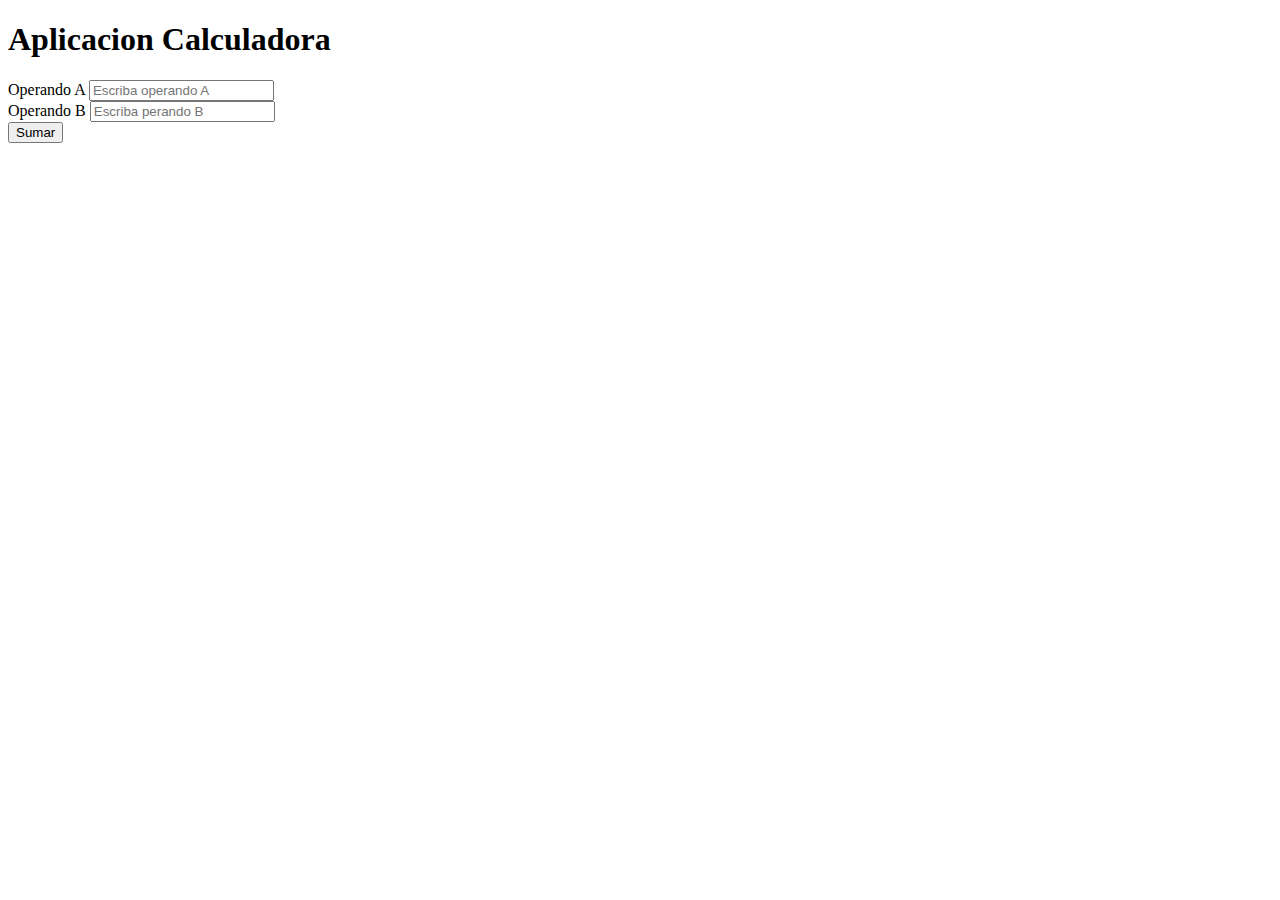
<file: Calculadora/index.html>
<!doctype html>
<html lang="en">
  <head>
    <meta charset="utf-8">
    <meta name="viewport" content="width=device-width, initial-scale=1">
    <title>Aplicacion Calculadora</title>
    <link href="https://cdn.jsdelivr.net/npm/bootstrap@5.2.0/dist/css/bootstrap.min.css" rel="stylesheet" integrity="sha384-gH2yIJqKdNHPEq0n4Mqa/HGKIhSkIHeL5AyhkYV8i59U5AR6csBvApHHNl/vI1Bx" crossorigin="anonymous">
  </head>
  <body>
      <div class="container">
          <h1>Aplicacion Calculadora</h1>
            <form id="forma">
                <div class="mb-3">
                    <label for="operandoA">Operando A</label>
                    <input type="number" class="form-control" placeholder="Escriba operando A" id="operandoA">
                </div>

                <div class="mb-3">
                    <label for="operandoB">Operando B</label>
                    <input type = "number" placeholder="Escriba perando B" id="operandoB" class="form-control"/>
                </div>
            </form>
            <button type="submit" class = "btn btn-primary mb-3" onclick="sumar()">Sumar</button>
            <div id="resultado"></div>

      </div>
    <script src="https://cdn.jsdelivr.net/npm/bootstrap@5.2.0/dist/js/bootstrap.bundle.min.js" integrity="sha384-A3rJD856KowSb7dwlZdYEkO39Gagi7vIsF0jrRAoQmDKKtQBHUuLZ9AsSv4jD4Xa" crossorigin="anonymous"></script>
    <script src="js/app.js"></script>
</body>
</html>
</file>
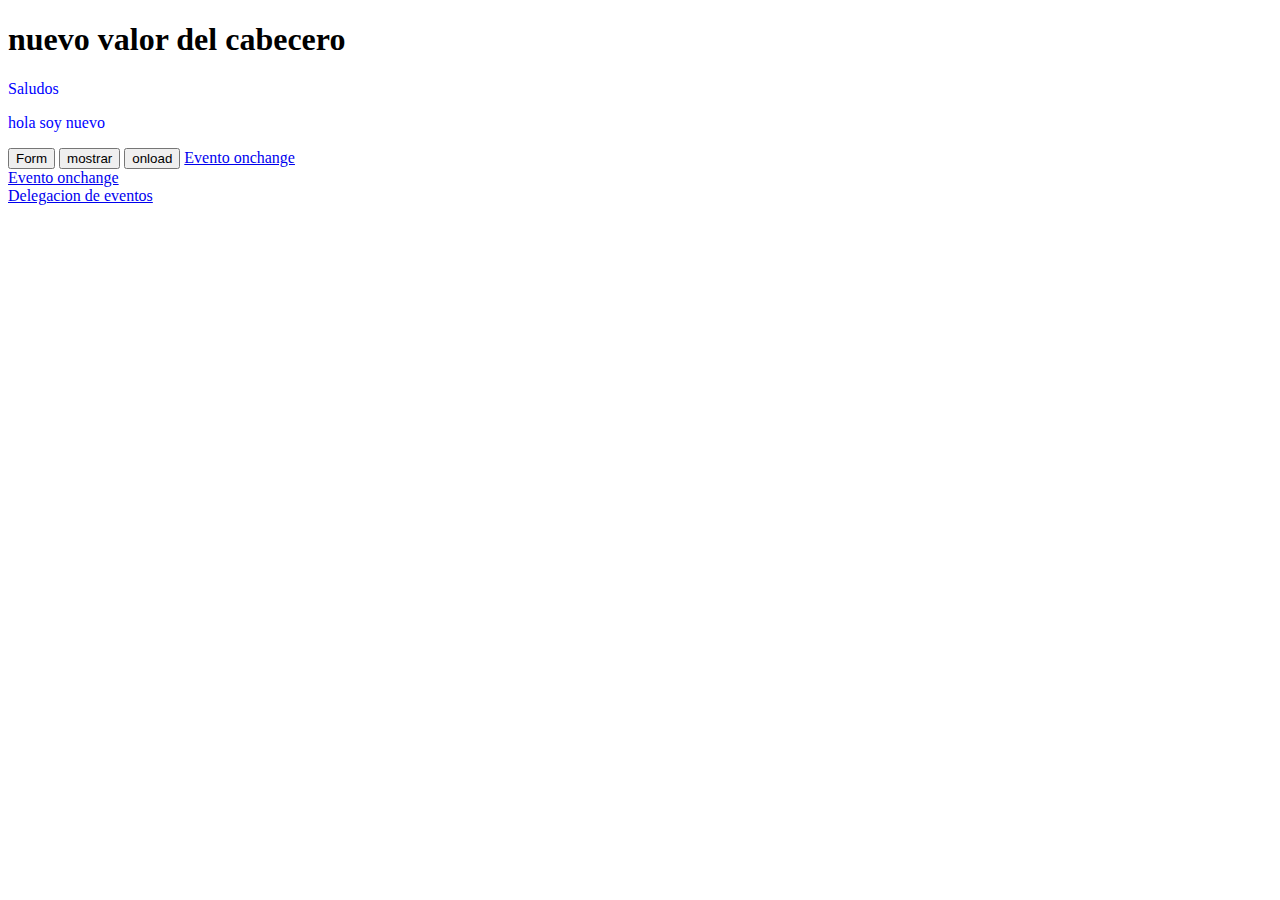
<file: DOM/index.html>
<!DOCTYPE html>
<html>
<head>
    <meta charset="UTF-8">
    <title>Ejemplo DOM con javaScript</title>
    <style>
        .azul{
            color: blue;
        }
    </style>
</head>
<body>
    <h1 id="cabecero">Ejemplo DOM con javaScript</h1>
    <p id="parrafo" class="azul">Saludos</p>
    <p class="azul">hola soy nuevo</p>
    <button onclick="location.href='/DOM/fomulario.html'">Form</button>

    <button onclick="location.href='/DOM/asociarElmentosHTML.html'">mostrar</button>

    <button onclick="location.href='/DOM/eventoOnload.html'">onload</button>
    <a href="/DOM/eventoOnchange.html">Evento onchange</a>
    <br/>
    <a href="/DOM/addEventLister.html">Evento onchange</a>
    <br/>
    <a href="/DOM/delegacionEventos.html">Delegacion de eventos</a>

    <script>
        let cabecero = document.getElementById('cabecero')
        console.log(cabecero.innerHTML)

        let parrafo = document.getElementById('parrafo').innerHTML
        console.log(parrafo)

        parrafo.innerHTML = "nuevo valor del parrafo"

        cabecero.innerHTML = "nuevo valor del cabecero"

        console.log("llamando por el tipo de etiqueta")

        let parrafos = document.getElementsByTagName("p")

        console.log(parrafos)
        for(let parrafo of parrafos){
            console.log(parrafo.innerHTML)
        }
        

        let porclassName = document.getElementsByClassName("azul")

        for(let i = 0; i<porclassName.length ; i++){
            console.log(`${i} ${porclassName[i].innerHTML}`)
        }
    </script>
</body>
</html>
</file>
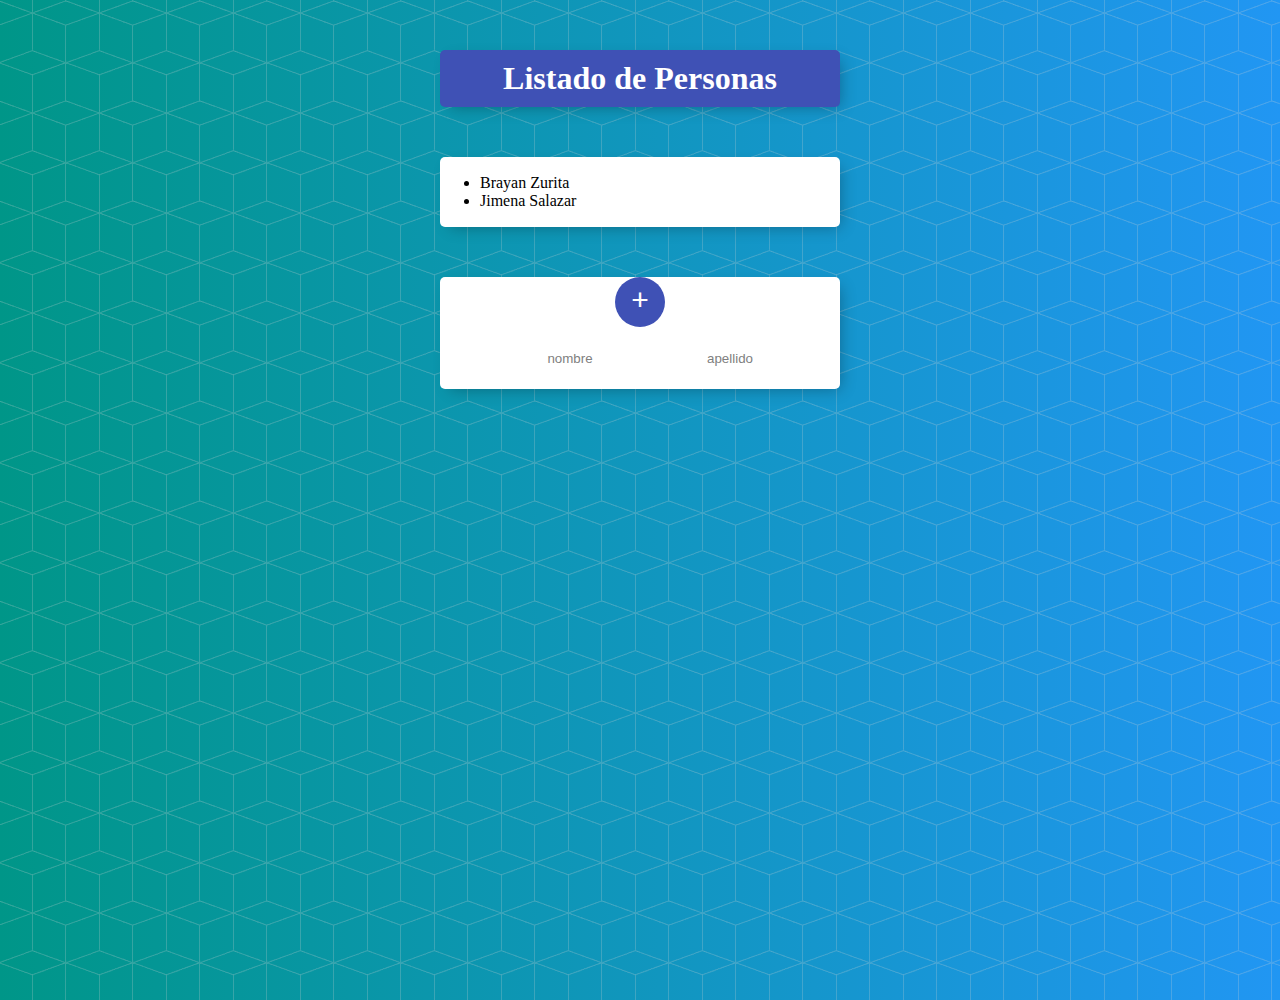
<file: ListaPersonas/index.html>
<!DOCTYPE html>
<html lang="en">
  <head>
    <meta charset="UTF-8" />
    <title>Listado de Personas</title>
    <link href="css/estilos.css" rel="stylesheet" />
  </head>
  <body onload="mostrar()">
    <div class="contenedor" id="cabecero">
      <h1>Listado de Personas</h1>
    </div>
    <div class="contenedor" id="">
      <div class="elemento">
        <ul id="personas"></ul>
      </div>
    </div>

    <div class="contenedor">
      <div style="text-align: center">
        <button style="cursor: pointer" onclick="agregarPersona()">+</button>
      </div>

      <form id="forma">
        <input type="text" placeholder="nombre" id="nombre" />
        <input type="text" placeholder="apellido" id="apellido" />
      </form>
    </div>
    <script src="js/persona.js"></script>
    <script src="js/app.js"></script>
  </body>
</html>
</file>
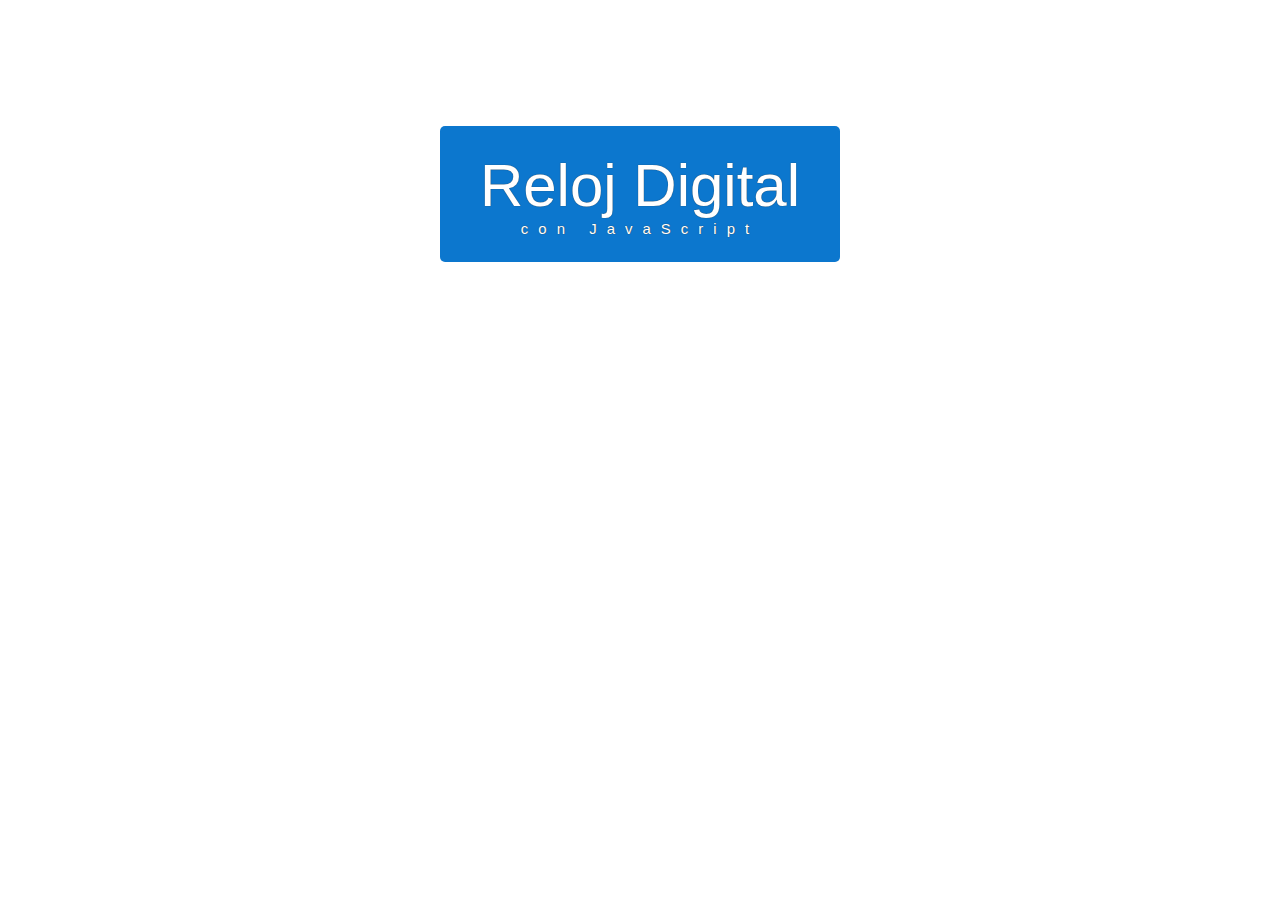
<file: RelojDigital/index.html>
<!DOCTYPE html>
<html lang="en">
<head>
    <meta charset="UTF-8">
    <meta http-equiv="X-UA-Compatible" content="IE=edge">
    <meta name="viewport" content="width=device-width, initial-scale=1.0">
    <link rel="stylesheet" href="css/estilos.css">
    <title>Reloj Digital</title>
</head>
<body>

    <div id="reloj">
        <div id="contenedor" class="reloj-contenedor">
            <div id="hora">Reloj Digital</div>
            <div id = "fecha">con JavaScript</div>
            <div id = "mensaje"></div>
        </div>

    </div>

    <script src="js/reloj.js"></script>
    
</body>
</html>
</file>
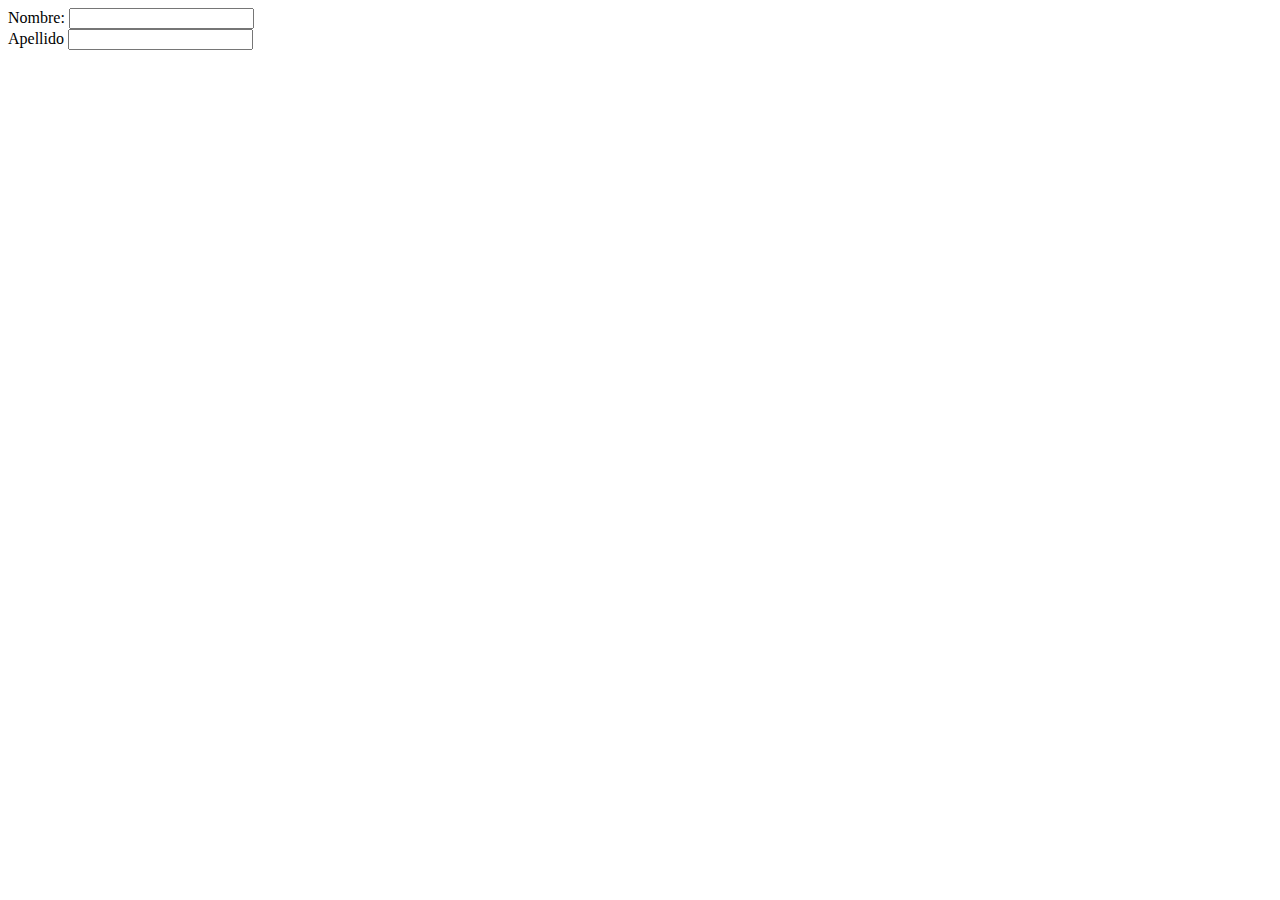
<file: DOM/addEventLister.html>
<!DOCTYPE html>
<html lang="en">
<head>
    <meta charset="UTF-8">
    <meta http-equiv="X-UA-Compatible" content="IE=edge">
    <meta name="viewport" content="width=device-width, initial-scale=1.0">
    <title>Document</title>
</head>
<body>
    <div>
        Nombre: <input type="text" id="nombre">
        <br/>
        Apellido <input type="text" id="apellido">
    </div>
    <script>
        document.getElementById("nombre").addEventListener("focus",cambiar)//callback
        document.getElementById("nombre").addEventListener("blur", regresar) //callback

        //no es posible reutilizar
        document.getElementById("apellido").addEventListener("focus",(evento)=>{
            evento.target.style.background = "pink"
        })

        document.getElementById("apellido").addEventListener("blur", (evento) =>{
            evento.target.style.background = ""
        })

        //es posible reutilizar
        function cambiar(evento){
            let componente = evento.target
            componente.style.background = "yellow"
        }

        function regresar(evento){
            let componente = evento.target
            componente.style.background = "white"
        }

    </script>
</body>
</html>
</file>
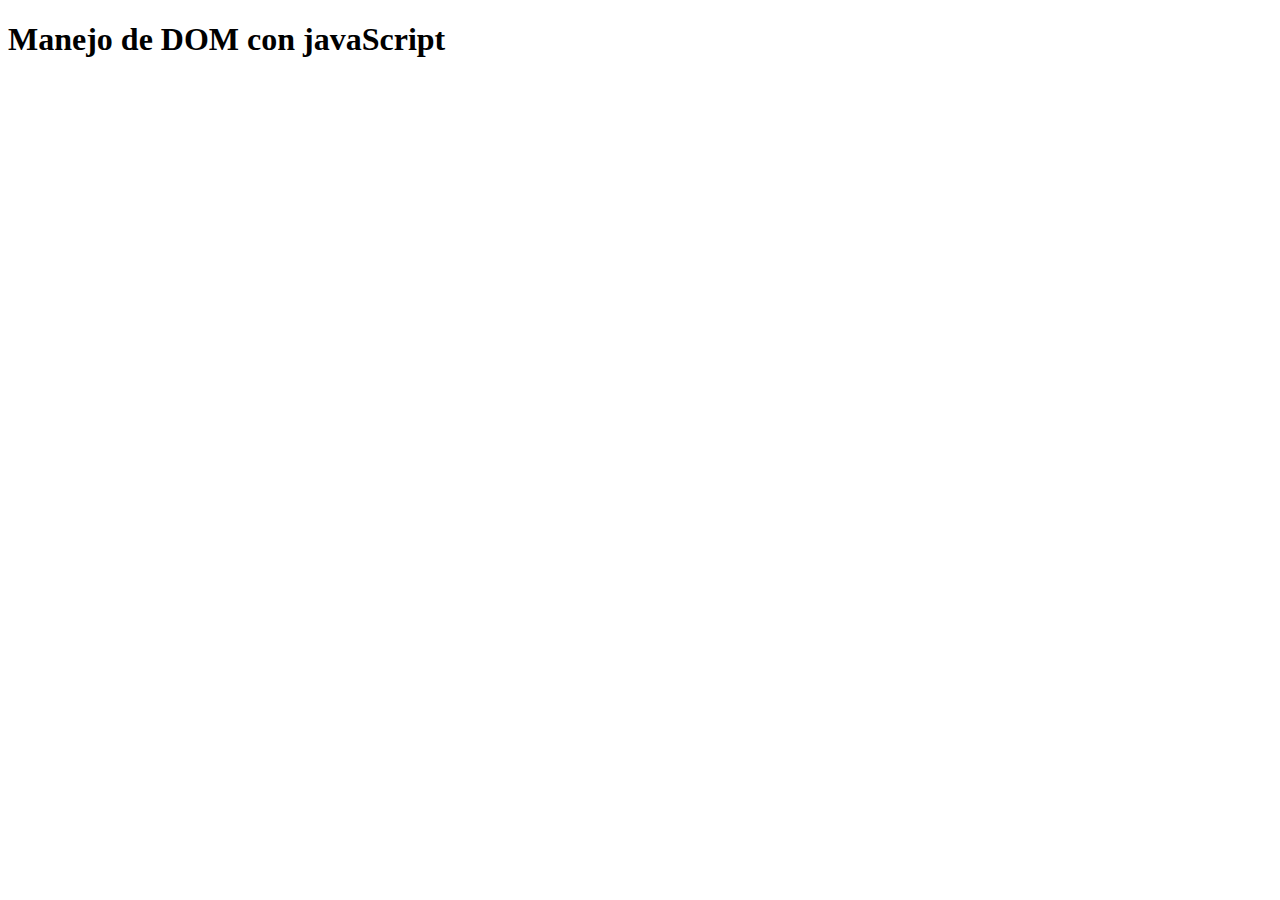
<file: DOM/asociarElmentosHTML.html>
<!DOCTYPE html>
<html>
<head>
    <meta charset="UTF-8">
    <title>Document</title>
</head>
<body>
    <h1 id="titulo"> Manejo de DOM con javaScript</h1>
    <br/>
    <div id="mostrar"></div>
    <script>
        document.getElementById("titulo").onclick = cambiarTexto; // esto es una llamada callback

        function cambiarTexto(){
            document.getElementById("mostrar").innerHTML = "cambio de texto"
        }
    </script>
</body>
</html>
</file>
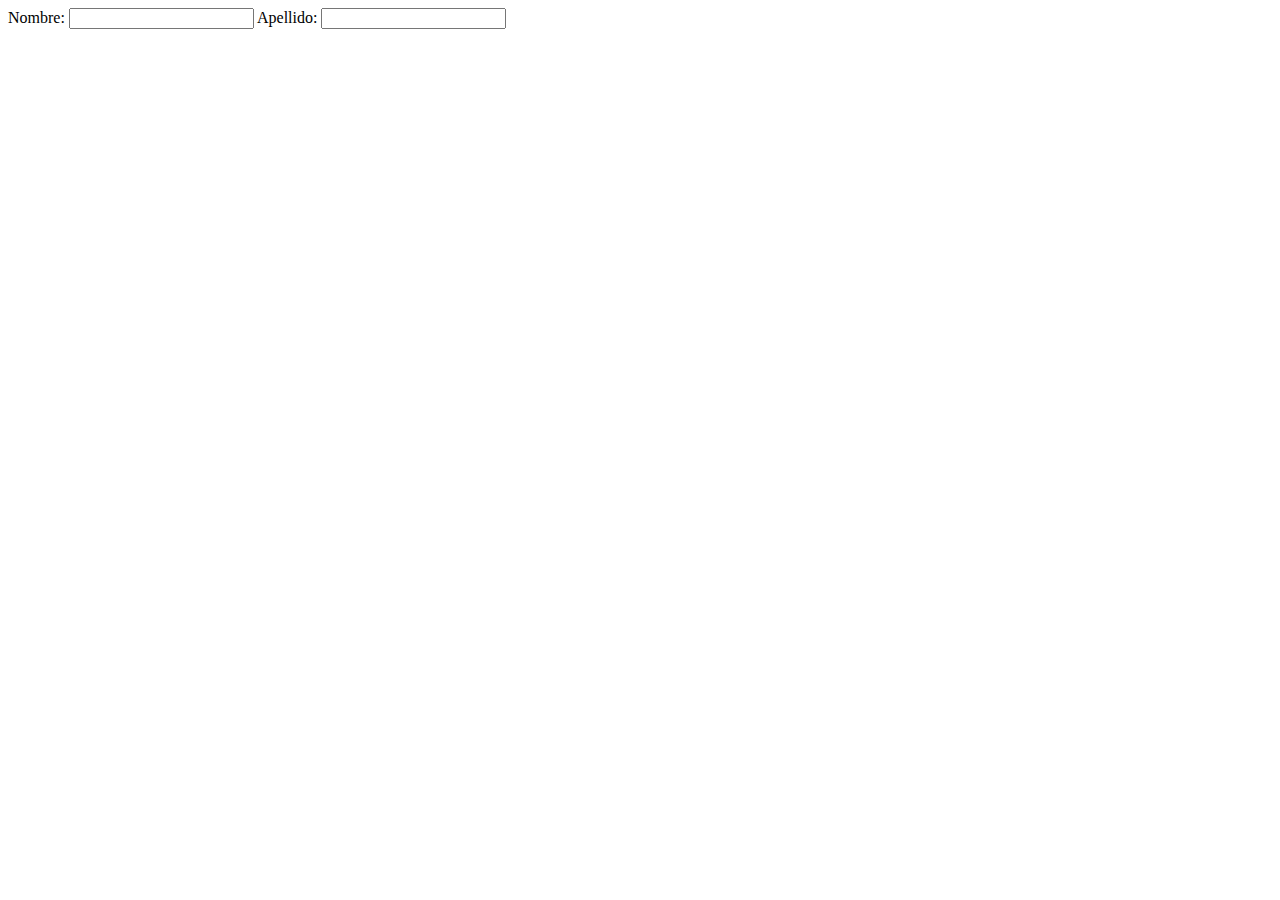
<file: DOM/delegacionEventos.html>
<!DOCTYPE html>
<html lang="en">
  <head>
    <meta charset="UTF-8" />
    <meta http-equiv="X-UA-Compatible" content="IE=edge" />
    <meta name="viewport" content="width=device-width, initial-scale=1.0" />
    <title>Document</title>
  </head>
  <body>
    <form id="forma">
      <div>
        Nombre: <input type="text" id="nombre" /> 
        Apellido: <input type="text" id="apellido" />
      </div>
    </form>

    <script>
        const forma = document.getElementById("forma")

        forma.addEventListener("focus", (evento) => {
            evento.target.style.background = "yellow"
        }, true)

        forma.addEventListener("blur", (evento)=>{
            evento.target.style.background = "red"
        },true)
    </script>
  </body>
</html>
</file>
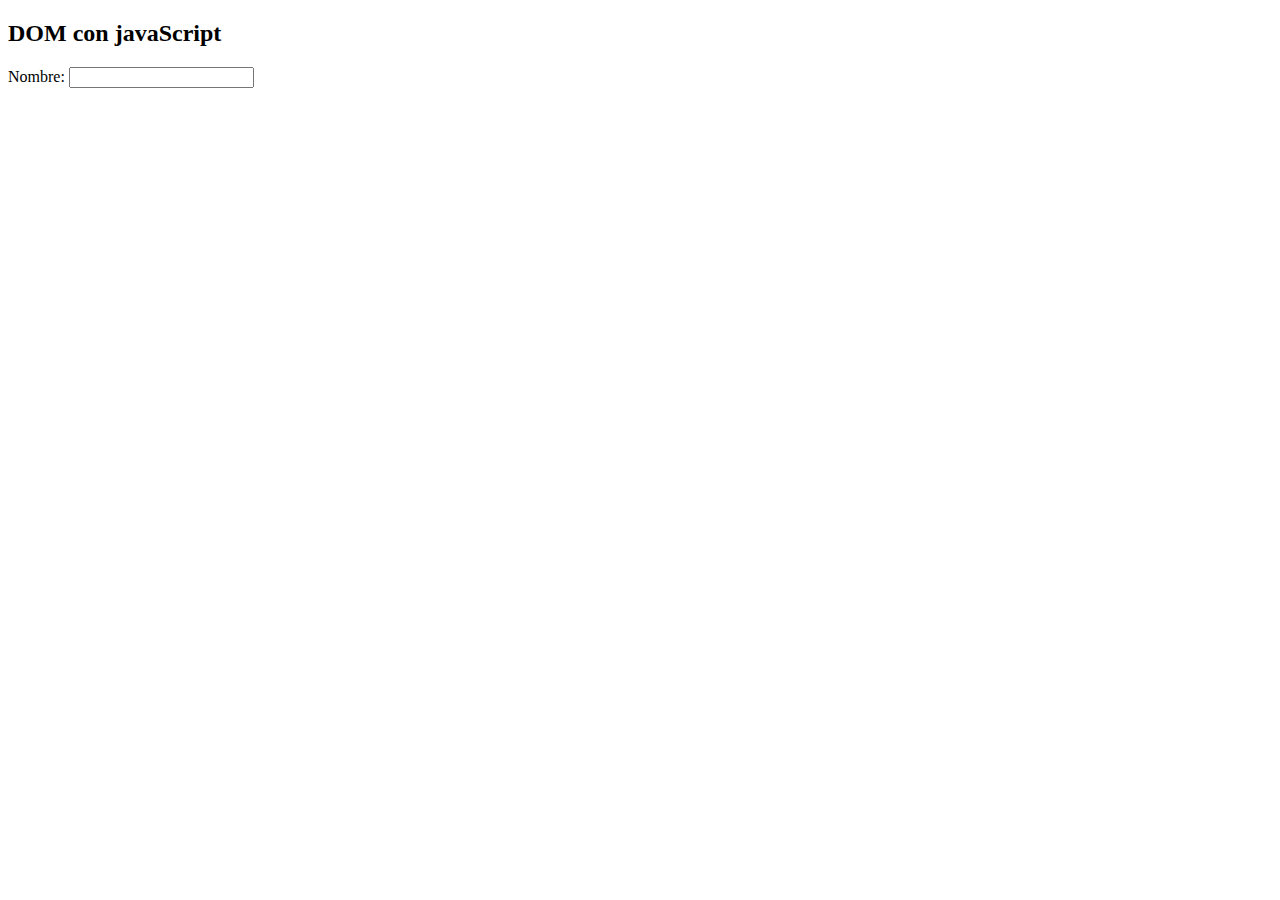
<file: DOM/eventoOnchange.html>
<!DOCTYPE html>
<html lang="en">
<head>
    <meta charset="UTF-8">
    <title>Document</title>
</head>
<body>
    <h2 id = "titulo" onmouseover="rojo(this)" onmouseout="azul(this)">DOM con javaScript</h2>

    <div>
        Nombre: <input type="text" onchange="comvertir(this)">
    </div>

    <script>
        function comvertir(inputText){
            inputText.value = inputText.value.toUpperCase();
        }

        //uso de onmouseout onmouseover
        function rojo(titulo){
            titulo.style.color="red"
        }

        function azul(titulo){
            titulo.style.color="blue"
        }
    </script>
</body>
</html>
</file>
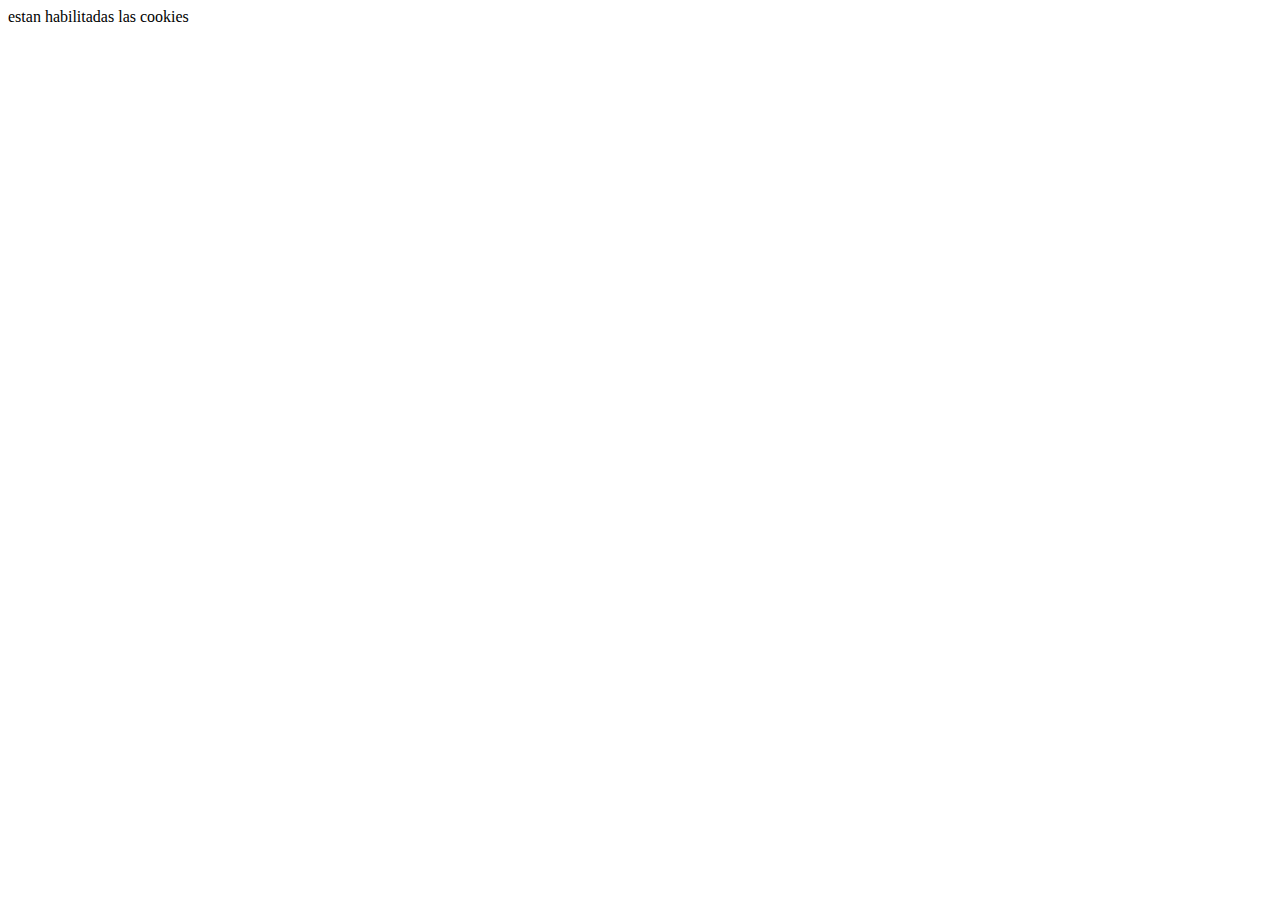
<file: DOM/eventoOnload.html>
<!DOCTYPE html>
<html lang="en">
<head>
    <meta charset="UTF-8">
    <meta http-equiv="X-UA-Compatible" content="IE=edge">
    <meta name="viewport" content="width=device-width, initial-scale=1.0">
    <title>Document</title>
</head>
<body onload="entrar()">

    <div id="mostrar"></div>
    <script>
        //este evento se lanza cuando la pagina esta cargando
        
        function entrar(){
            alert("Entrando a la pagina")

            if(navigator.cookieEnabled){
                document.getElementById("mostrar").innerHTML="estan habilitadas las cookies"
            }else{
                document.getElementById("mostrar").innerHTML = "no estan habilitadas las cookies"
            }
        }

    </script>
</body>
</html>
</file>
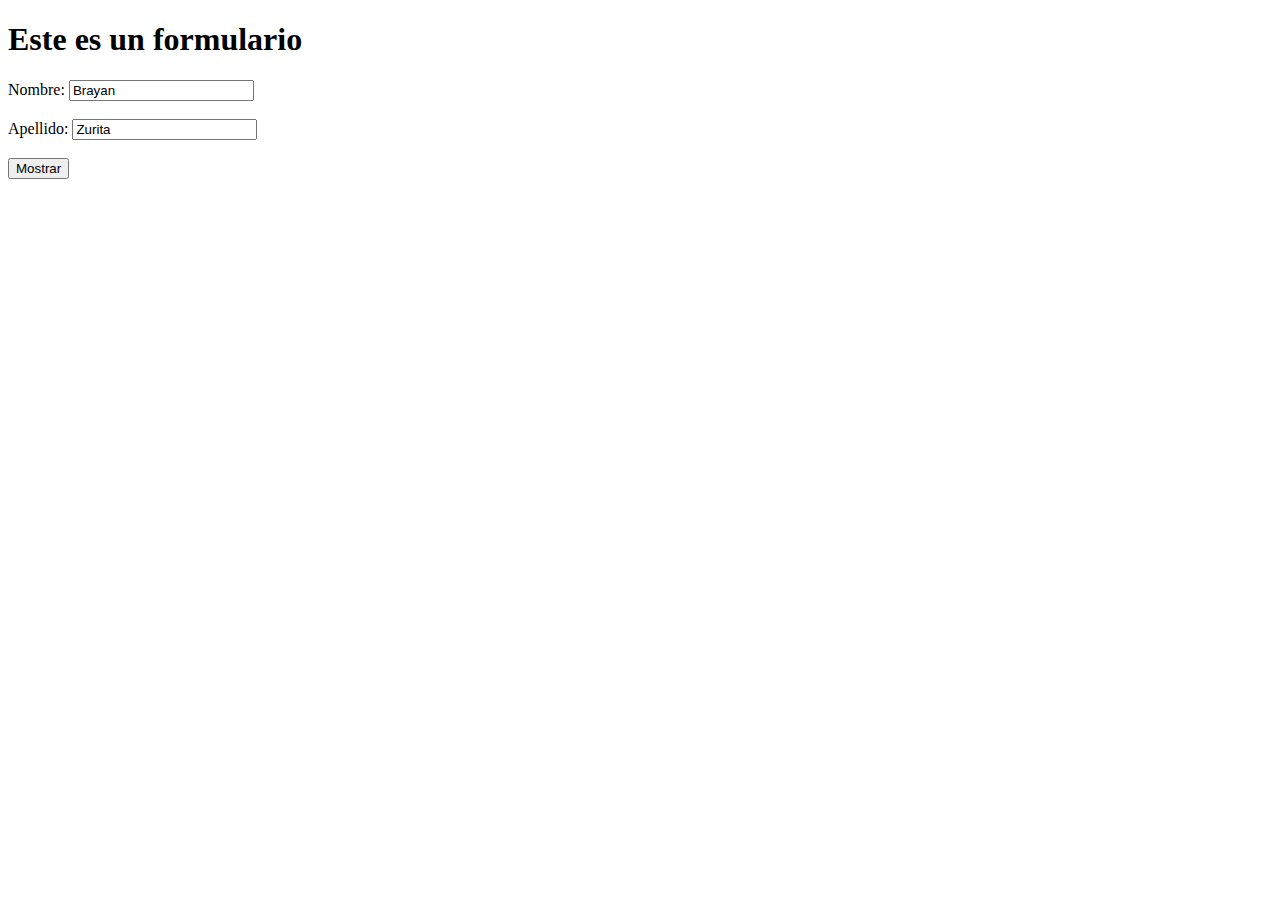
<file: DOM/fomulario.html>
<!DOCTYPE html>
<html>
<head>
    <meta charset="UTF-8">
    <title>Document</title>
</head>
<body>
    <h1>Este es un formulario</h1>
    <form id="formulario">
        Nombre: <input type="text" name="nombre" value="Brayan"/>
        <br/>
        <br/>
        Apellido: <input type="text" name="apellido" value="Zurita"/>
        <br/>
    </form>
        <br/>
    <button onclick="mostrarDatos()">Mostrar</button>
        <br/>

        <div id = "valores"></div>

    <script>
        function mostrarDatos(){
            let form = document.forms["formulario"]
            let texto = ""
            for(let campo of form){
                texto += campo.value + '<br/>'
            }
            console.log(texto)
            document.getElementById("valores").innerHTML = texto
        }
    </script>
</body>
</html>
</file>
<file: ListaPersonas/css/estilos.css>
html {
    background-color: #2196f3;
    min-height: 1000px;
    font-family: "helvetica neue";
    background: url(fondo.png), #2196f3;
    background: url(fondo.png),
      -webkit-gradient(linear, right top, left top, from(#2196f3), to(#009688));
    background: url(fondo.png),
      linear-gradient(to left, #2196f3, #009688);
  }
  
  h1 {
    color: #fff;
    padding: 10px;
  }
  
  .contenedor {
    max-width: 400px;
    margin: 50px auto;
    background: white;
    border-radius: 5px;
    box-shadow: 5px 5px 15px -5px rgba(0, 0, 0, 0.3);
  }
  
  #cabecero {
    background-color: #3f51b5;
    text-align: center;
  }
  
  .elemento {
    min-height: 70px;
    display: flex;
    align-items: center;
    border-bottom: 1px solid #f1f1f1;
  }
  
  .elemento:last-child {
    border-bottom: 0;
  }
  
  input[type="checkbox"] {
    margin: 20px;
  }
  
  p {
    margin: 0;
    padding: 20px;
    font-size: 20px;
    font-weight: 200;
    color: #00204a;
  }
  
  form {
    text-align: center;
    margin-left: 20px;
  }
  
  button {
    min-height: 50px;
    width: 50px;
    border-radius: 50%;
    border-color: transparent;
    background-color: #3f51b5;
    color: #fff;
    font-size: 30px;
    padding-bottom: 6px;
    border-width: 0;
  }
  
  input[type="text"] {
    text-align: center;
    height: 60px;
    top: 10px;
    border: none;
    background: transparent;
    font-weight: 200;
    width: 40%;
  }
  
  input[type="text"]:focus {
    outline: none;
    box-shadow: inset 0 -3px 0 0 #3f51b5;
  }
  
  ::placeholder {
    color: grey;
    opacity: 1;
  }
</file>
<file: RelojDigital/css/estilos.css>
#reloj{
    font-family: sans-serif;
    font-size: 60px;
    text-shadow: 0px 0px 1px #333;
    color: #fff;
}

.reloj-contenedor{
    background-color: rgb(12, 119, 206);
    padding: 25px;
    max-width: 350px;
    text-align: center;
    border-radius: 5px;
    margin: 0 auto;
    margin-top: 10%;
}

#fecha{
    letter-spacing: 10px;
    font-size: 15px;
}

#mensaje{
    letter-spacing: 10px;
    font-size: 15px;
}

.animar{
    border: rgb(0, 0, 0) 2px solid;
}
</file>
